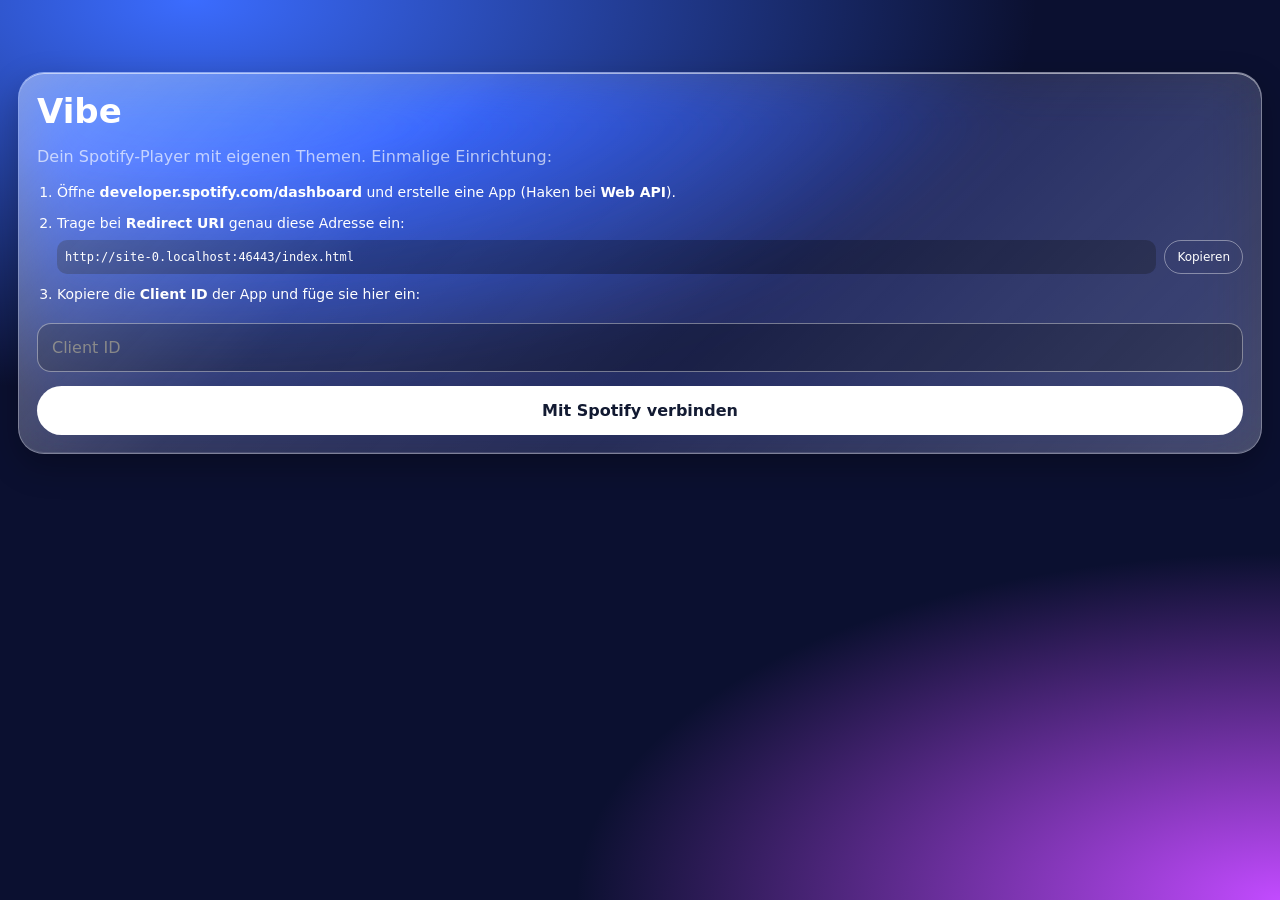
<file: index.html>
<!doctype html>
<html lang="de" data-theme="glass">
<head>
<meta charset="utf-8">
<meta name="viewport" content="width=device-width, initial-scale=1, viewport-fit=cover">
<meta name="theme-color" content="#0b1030">
<meta name="mobile-web-app-capable" content="yes">
<meta name="apple-mobile-web-app-capable" content="yes">
<title>Vibe</title>
<link rel="manifest" href="manifest.json">
<link rel="icon" href="icon-192-1.png">
<link rel="apple-touch-icon" href="icon-192-1.png">
<link rel="stylesheet" href="style.css">
</head>
<body>
<div id="bg-base"></div>
<div id="bg-cover"></div>

<div id="app">
  <!-- Login / Einrichtung -->
  <section id="login" class="view scroll" hidden>
    <div class="glass card login-card">
      <h1>Vibe</h1>
      <p class="muted">Dein Spotify-Player mit eigenen Themen. Einmalige Einrichtung:</p>
      <ol class="steps">
        <li>Öffne <b>developer.spotify.com/dashboard</b> und erstelle eine App (Haken bei <b>Web API</b>).</li>
        <li>Trage bei <b>Redirect URI</b> genau diese Adresse ein:
          <div class="copybox"><code id="redirectUri"></code><button id="copyBtn" class="chip">Kopieren</button></div>
        </li>
        <li>Kopiere die <b>Client ID</b> der App und füge sie hier ein:</li>
      </ol>
      <input id="clientId" type="text" placeholder="Client ID" autocomplete="off" autocapitalize="off" spellcheck="false">
      <button id="loginBtn" class="primary">Mit Spotify verbinden</button>
    </div>
  </section>

  <!-- Player -->
  <section id="view-player" class="view scroll">
    <div class="player">
      <div class="cover-wrap"><img id="cover" class="cover" alt="" hidden><div id="coverEmpty" class="cover empty"><i data-i="note"></i></div></div>
      <div class="meta">
        <h2 id="title">Nichts spielt gerade</h2>
        <p id="artist" class="muted">Starte einen Song in der Spotify-App</p>
      </div>
      <div class="glass card controls-card">
        <div class="progress">
          <input id="seek" type="range" min="0" max="1000" value="0" step="1">
          <div class="times"><span id="tNow">0:00</span><span id="tEnd">0:00</span></div>
        </div>
        <div class="controls">
          <button id="bShuffle" class="btn small" aria-label="Zufall"><i data-i="shuffle"></i></button>
          <button id="bPrev" class="btn" aria-label="Zurück"><i data-i="prev"></i></button>
          <button id="bPlay" class="btn play" aria-label="Play/Pause"><i data-i="play"></i></button>
          <button id="bNext" class="btn" aria-label="Weiter"><i data-i="next"></i></button>
          <button id="bRepeat" class="btn small" aria-label="Wiederholen"><i data-i="repeat"></i></button>
        </div>
        <p id="device" class="muted tiny"></p>
      </div>
    </div>
  </section>

  <!-- Playlists -->
  <section id="view-lists" class="view scroll" hidden>
    <h2 class="page-title">Deine Playlists</h2>
    <div id="grid" class="grid"></div>
  </section>

  <!-- Themen -->
  <section id="view-themes" class="view scroll" hidden>
    <h2 class="page-title">Themen</h2>
    <div id="themeGrid" class="grid"></div>
    <button id="logoutBtn" class="ghost">Abmelden</button>
  </section>

  <nav id="tabbar" class="glass tabbar" hidden>
    <button class="tab active" data-view="view-player"><i data-i="note"></i><span>Player</span></button>
    <button class="tab" data-view="view-lists"><i data-i="list"></i><span>Playlists</span></button>
    <button class="tab" data-view="view-themes"><i data-i="palette"></i><span>Themen</span></button>
  </nav>
</div>

<div id="toast" class="glass" hidden></div>
<script src="app.js"></script>
</body>
</html>
</file>
<file: style.css>
*{box-sizing:border-box;-webkit-tap-highlight-color:transparent}
:root{
  --font:-apple-system,"SF Pro Display",Roboto,"Segoe UI",system-ui,sans-serif;
  --text:#fff;--muted:rgba(255,255,255,.66);
  --accent:#fff;--accent2:#fff;--on-accent:#000;
  --radius:26px;--cover-radius:28px;
  --cover-opacity:.7;--cover-blur:60px;
  --sheen:none;
  --track:rgba(255,255,255,.25);
}

/* ===== Theme 1: Liquid Glass ===== */
html[data-theme=glass]{
  --bg:radial-gradient(120% 80% at 15% 0%,#3b6cff 0%,transparent 55%),radial-gradient(100% 70% at 100% 100%,#c24bff 0%,transparent 55%),#0b1030;
  --card:rgba(255,255,255,.13);--card-border:rgba(255,255,255,.4);
  --blur:blur(28px) saturate(190%);
  --shadow:inset 0 1px 0 rgba(255,255,255,.55),inset 0 -1px 0 rgba(255,255,255,.12),0 12px 32px rgba(0,0,0,.28);
  --sheen:linear-gradient(135deg,rgba(255,255,255,.34) 0%,rgba(255,255,255,.06) 32%,transparent 58%,rgba(255,255,255,.14) 100%);
  --accent:#ffffff;--on-accent:#101830;--cover-opacity:.75;
}

/* ===== Theme 2: Neon Cyber ===== */
html[data-theme=neon]{
  --font:"SF Mono","Roboto Mono","Courier New",monospace;
  --bg:radial-gradient(90% 60% at 80% 0%,#2a0a4a 0%,transparent 60%),#05010d;
  --card:rgba(10,4,28,.72);--card-border:#00f0ff;
  --blur:blur(6px);
  --shadow:0 0 14px rgba(0,240,255,.45),inset 0 0 18px rgba(0,240,255,.12);
  --accent:#00f0ff;--accent2:#ff2bd6;--on-accent:#04040c;
  --radius:10px;--cover-radius:8px;--cover-opacity:.22;--cover-blur:40px;
  --muted:rgba(190,240,255,.7);--track:rgba(0,240,255,.2);
}

/* ===== Theme 3: Sunset ===== */
html[data-theme=sunset]{
  --bg:linear-gradient(165deg,#ffb36b 0%,#ff5e7e 45%,#6a3df0 100%);
  --card:rgba(255,255,255,.2);--card-border:rgba(255,255,255,.35);
  --blur:blur(18px);
  --shadow:0 10px 30px rgba(80,20,90,.28);
  --accent:#fff;--on-accent:#b4234f;--radius:32px;--cover-radius:36px;--cover-opacity:.35;
}

/* ===== Theme 4: AMOLED Minimal ===== */
html[data-theme=amoled]{
  --bg:#000;
  --card:#0c0c0c;--card-border:#1d1d1d;
  --blur:none;--shadow:none;
  --accent:#1ed760;--on-accent:#000;--radius:18px;--cover-radius:14px;--cover-opacity:0;
  --muted:#8a8a8a;--track:#262626;
}

html,body{margin:0;height:100%;overflow:hidden;background:#000}
body{font-family:var(--font);color:var(--text);-webkit-font-smoothing:antialiased}
#bg-base{position:fixed;inset:0;background:var(--bg);z-index:0}
#bg-cover{position:fixed;inset:-80px;z-index:1;background-size:cover;background-position:center;
  filter:blur(var(--cover-blur)) saturate(1.6);opacity:var(--cover-opacity);transition:opacity .6s,background-image .6s}
#app{position:fixed;inset:0;z-index:2;display:flex;flex-direction:column}
[hidden]{display:none!important}

.view{flex:1;min-height:0}
.scroll{overflow-y:auto;overscroll-behavior:contain;padding:max(env(safe-area-inset-top),18px) 18px 110px}
.muted{color:var(--muted)}
.tiny{font-size:12px}
.page-title{font-size:28px;margin:6px 4px 16px}

.glass{background:var(--card);border:1px solid var(--card-border);border-radius:var(--radius);
  -webkit-backdrop-filter:var(--blur);backdrop-filter:var(--blur);box-shadow:var(--shadow);position:relative;overflow:hidden}
.glass::before{content:"";position:absolute;inset:0;background:var(--sheen);pointer-events:none;border-radius:inherit}
.card{padding:18px}

/* Login */
.login-card{margin-top:6vh}
.login-card h1{margin:0 0 6px;font-size:34px}
.steps{padding-left:20px;line-height:1.5;font-size:14px}
.steps li{margin-bottom:10px}
.copybox{display:flex;gap:8px;align-items:center;margin-top:6px}
.copybox code{flex:1;word-break:break-all;font-size:12px;background:rgba(0,0,0,.3);padding:8px;border-radius:10px}
.chip{border:1px solid var(--card-border);background:transparent;color:var(--text);border-radius:999px;padding:7px 12px;font:inherit;font-size:12px}
input[type=text]{width:100%;padding:14px;border-radius:14px;border:1px solid var(--card-border);background:rgba(0,0,0,.28);color:var(--text);font:inherit;margin:4px 0 14px;outline:none}
.primary{width:100%;padding:15px;border:0;border-radius:999px;background:var(--accent);color:var(--on-accent);font:inherit;font-weight:700;font-size:16px}
.ghost{display:block;margin:26px auto 0;background:transparent;border:1px solid var(--card-border);color:var(--muted);padding:11px 22px;border-radius:999px;font:inherit}

/* Player */
.player{display:flex;flex-direction:column;align-items:center;gap:18px;padding-top:8px}
.cover-wrap{width:min(78vw,360px)}
.cover{width:100%;aspect-ratio:1;border-radius:var(--cover-radius);object-fit:cover;display:block;box-shadow:0 26px 50px rgba(0,0,0,.45)}
.cover.empty{display:grid;place-items:center;background:var(--card);border:1px solid var(--card-border)}
.cover.empty svg{width:30%;fill:var(--muted)}
.meta{text-align:center;max-width:90%}
.meta h2{margin:0;font-size:23px;line-height:1.25}
.meta p{margin:5px 0 0;font-size:15px}
html[data-theme=neon] .meta h2{text-shadow:0 0 12px var(--accent)}
.controls-card{width:100%;max-width:420px;padding:16px 16px 12px}
.progress{margin-bottom:8px}
.times{display:flex;justify-content:space-between;font-size:12px;color:var(--muted);margin-top:2px}
input[type=range]{-webkit-appearance:none;appearance:none;width:100%;height:20px;background:transparent;margin:0;outline:none}
input[type=range]::-webkit-slider-runnable-track{height:6px;border-radius:99px;background:linear-gradient(to right,var(--accent) var(--p,0%),var(--track) var(--p,0%))}
input[type=range]::-webkit-slider-thumb{-webkit-appearance:none;width:18px;height:18px;border-radius:50%;background:var(--accent);margin-top:-6px;box-shadow:0 2px 8px rgba(0,0,0,.4)}
input[type=range]::-moz-range-track{height:6px;border-radius:99px;background:var(--track)}
input[type=range]::-moz-range-progress{height:6px;border-radius:99px;background:var(--accent)}
input[type=range]::-moz-range-thumb{width:18px;height:18px;border:0;border-radius:50%;background:var(--accent)}
html[data-theme=neon] input[type=range]::-webkit-slider-thumb{box-shadow:0 0 12px var(--accent)}

.controls{display:flex;align-items:center;justify-content:space-between;padding:6px 4px}
.btn{background:none;border:0;color:var(--text);width:52px;height:52px;border-radius:50%;display:grid;place-items:center;transition:transform .12s,color .2s}
.btn:active{transform:scale(.88)}
.btn svg{width:30px;height:30px;fill:currentColor}
.btn.small svg{width:24px;height:24px}
.btn.small{color:var(--muted);position:relative}
.btn.small.on{color:var(--accent2,var(--accent))}
.btn.small.on::after{content:"";position:absolute;bottom:5px;width:5px;height:5px;border-radius:50%;background:currentColor}
html[data-theme=neon] .btn.small.on{color:var(--accent2)}
.btn.play{width:74px;height:74px;background:var(--accent);color:var(--on-accent);box-shadow:0 8px 22px rgba(0,0,0,.3)}
.btn.play svg{width:38px;height:38px}
html[data-theme=neon] .btn.play{box-shadow:0 0 26px var(--accent)}
html[data-theme=glass] .btn.play{background:rgba(255,255,255,.88)}
#device{text-align:center;margin:6px 0 0}

/* Grids */
.grid{display:grid;grid-template-columns:repeat(2,1fr);gap:14px}
.pl{padding:10px;text-align:left;color:var(--text);font:inherit;cursor:pointer}
.pl img,.pl .ph{width:100%;aspect-ratio:1;object-fit:cover;border-radius:calc(var(--radius) * .55);display:block;background:rgba(255,255,255,.08)}
.pl span{display:block;margin-top:8px;font-size:14px;font-weight:600;white-space:nowrap;overflow:hidden;text-overflow:ellipsis}
.pl small{color:var(--muted);font-size:12px}
.pl:active{transform:scale(.97)}
.empty-note{grid-column:1/-1;text-align:center;padding:30px 10px}

.theme{padding:10px;text-align:left;font:inherit;color:var(--text)}
.theme.active{outline:2px solid var(--accent);outline-offset:2px}
.swatch{height:92px;border-radius:calc(var(--radius) * .55);margin-bottom:10px;border:1px solid rgba(255,255,255,.2)}
.theme b{display:block;font-size:15px}
.theme small{color:var(--muted);font-size:12px}
.sw-glass{background:radial-gradient(90% 90% at 20% 10%,#4d7bff,transparent 60%),radial-gradient(90% 90% at 90% 100%,#c24bff,transparent 60%),#0b1030;box-shadow:inset 0 1px 0 rgba(255,255,255,.6),inset 0 0 30px rgba(255,255,255,.2)}
.sw-neon{background:radial-gradient(80% 80% at 80% 10%,#2a0a4a,transparent 70%),#05010d;border-color:#00f0ff;box-shadow:0 0 14px #00f0ff88,inset 0 0 14px #ff2bd655}
.sw-sunset{background:linear-gradient(165deg,#ffb36b,#ff5e7e 50%,#6a3df0)}
.sw-amoled{background:#000;border-color:#222;position:relative}
.sw-amoled::after{content:"";position:absolute;left:12px;right:60%;bottom:14px;height:6px;border-radius:9px;background:#1ed760}

/* Tabbar */
.tabbar{position:fixed;left:14px;right:14px;bottom:calc(env(safe-area-inset-bottom) + 12px);display:flex;padding:6px;z-index:5;border-radius:calc(var(--radius) + 2px)}
.tab{flex:1;background:none;border:0;color:var(--muted);display:flex;flex-direction:column;align-items:center;gap:2px;padding:8px 0;font:inherit;font-size:11px;border-radius:calc(var(--radius) - 6px);position:relative;z-index:1}
.tab svg{width:24px;height:24px;fill:currentColor}
.tab.active{color:var(--text);background:rgba(255,255,255,.12)}
html[data-theme=neon] .tab.active{color:var(--accent);background:rgba(0,240,255,.1)}
html[data-theme=amoled] .tab.active{color:var(--accent);background:#161616}

#toast{position:fixed;left:50%;transform:translateX(-50%);bottom:calc(env(safe-area-inset-bottom) + 96px);padding:12px 18px;font-size:14px;z-index:10;max-width:88vw;text-align:center;border-radius:999px}

/* Songliste */
.back{margin:2px 0 8px}
#detail .primary{margin:4px 0 16px}
.tracks{display:flex;flex-direction:column;gap:8px}
.track{display:flex;align-items:center;gap:14px;width:100%;padding:12px 14px;text-align:left;color:var(--text);font:inherit;border-radius:calc(var(--radius) * .6);cursor:pointer}
.track:active{transform:scale(.98)}
.track i{font-style:normal;font-size:13px;color:var(--muted);min-width:22px;text-align:right}
.track div{min-width:0;flex:1}
.track b{display:block;font-size:15px;white-space:nowrap;overflow:hidden;text-overflow:ellipsis}
.track small{display:block;color:var(--muted);font-size:12.5px;margin-top:2px;white-space:nowrap;overflow:hidden;text-overflow:ellipsis}
.track img{width:48px;height:48px;border-radius:10px;object-fit:cover;flex:none;background:rgba(255,255,255,.08)}
</file>
